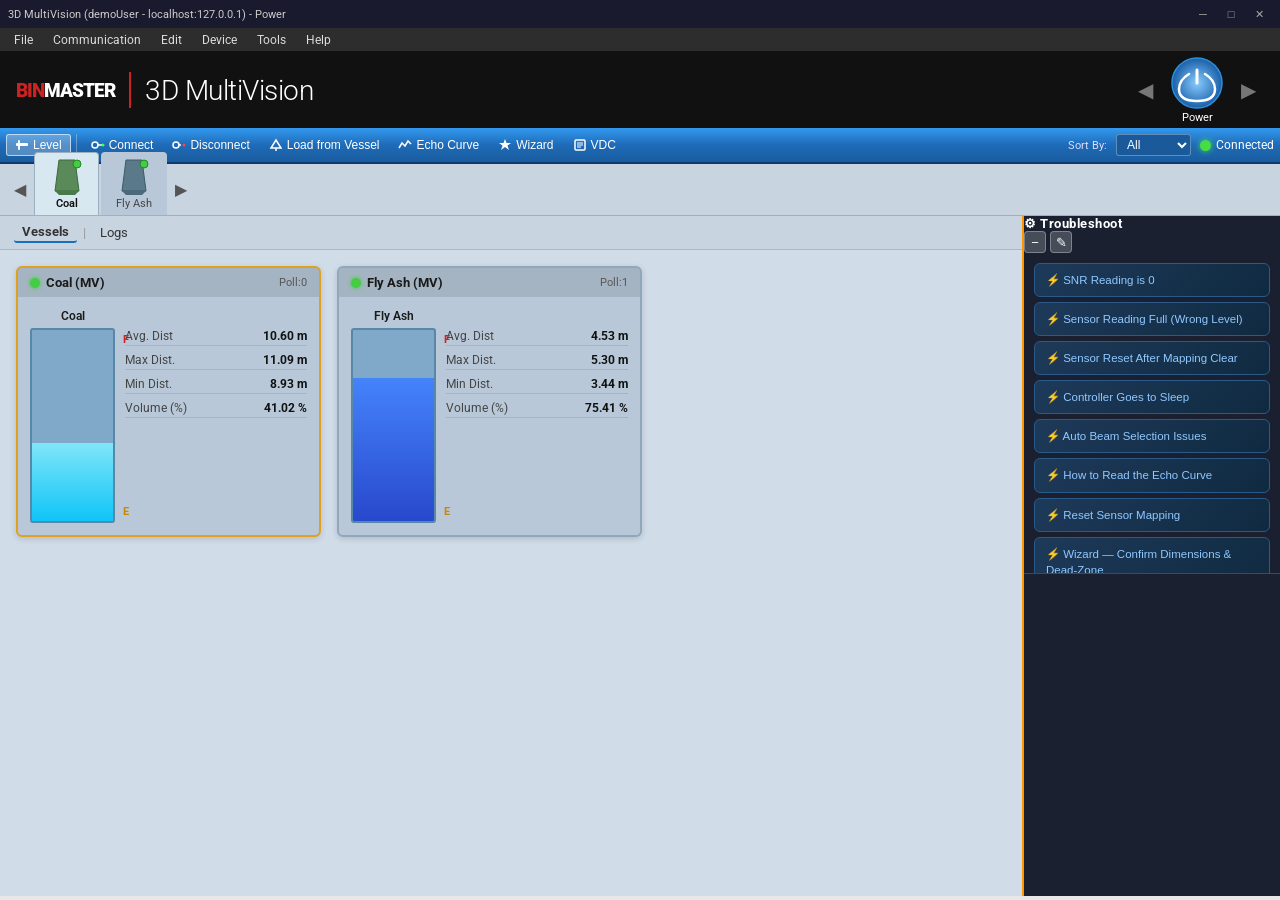
<file: index.html>
<!DOCTYPE html>
<html lang="en">
<head>
<meta charset="UTF-8">
<title>3D MultiVision - BinMaster</title>
</head>
<body>
<script>
fetch('index1.html').then(r=>r.text()).then(css=>{
  const s=document.createElement('style');
  s.textContent=css.replace(/<\/?style>/g,'');
  document.head.appendChild(s);
  return fetch('index2.html');
}).then(r=>r.text()).then(html=>{
  document.body.insertAdjacentHTML('afterbegin',html);
  return fetch('index3.html');
}).then(r=>r.text()).then(js=>{
  const s=document.createElement('script');
  s.textContent=js.replace(/<\/?script>/g,'');
  document.body.appendChild(s);
  return fetch('guide.js');
}).then(r=>r.text()).then(js=>{
  const s=document.createElement('script');
  s.textContent=js;
  document.body.appendChild(s);
  setTimeout(initApp,50);
}).catch(e=>{
  document.body.innerHTML='<div style="padding:40px;color:red;font-family:sans-serif"><h2>Error loading files</h2><p>'+e.message+'</p></div>';
});
</script>
</body>
</html>
</file>
